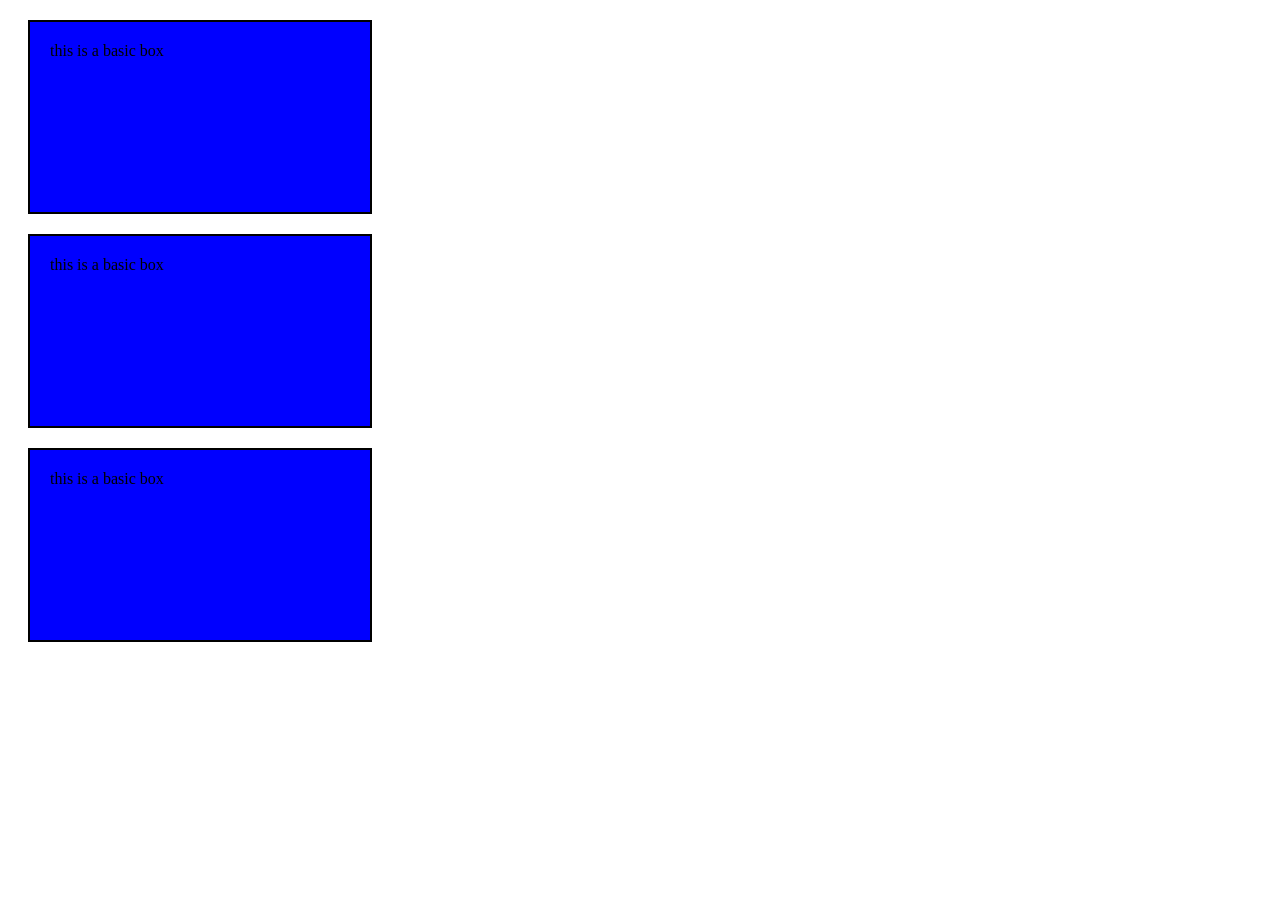
<file: black layout.html>
<html>
<head>
<title>box layout</title>

<style>
.box-container{
display:block;
width:300px;
height:150px;
background-color:blue;
border:2px solid black;
padding:20px;
margin:20px;
}
</style>
</head>
<body>

<div class="box-container">this is a basic box</div>
<div class="box-container">this is a basic box</div>
<div class="box-container">this is a basic box</div>
</body>
</html>
</file>
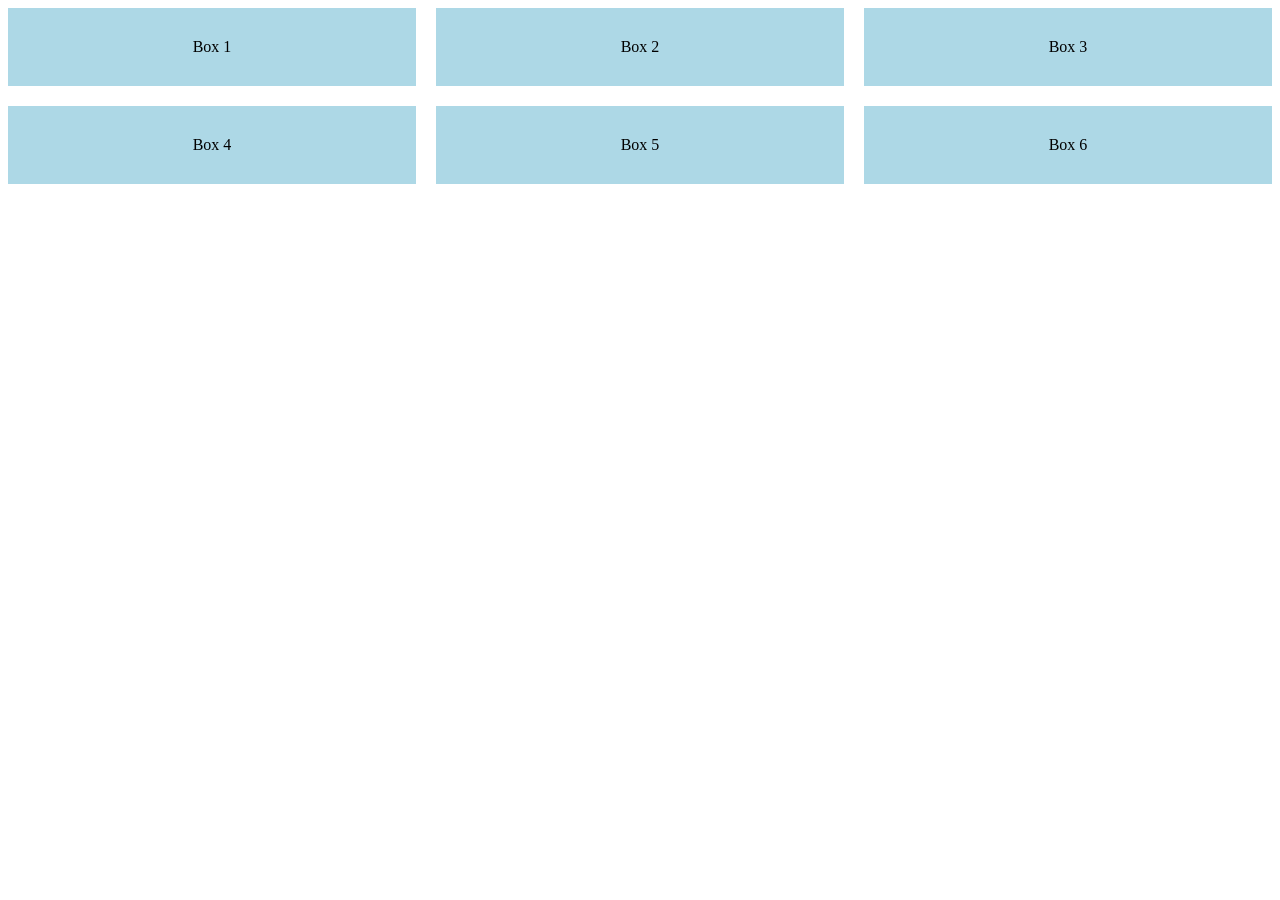
<file: flex column.html>
<!DOCTYPE html>
<html>
<head>
    <style>
        .container {
            display: grid;
            grid-template-columns: 1fr 1fr 1fr;
            gap: 20px;
        }

        .box {
            background-color: lightblue;
            padding: 30px;
            text-align: center;
        }
    </style>
</head>

<body>

    <div class="container">
        <div class="box">Box 1</div>
        <div class="box">Box 2</div>
        <div class="box">Box 3</div>
        <div class="box">Box 4</div>
        <div class="box">Box 5</div>
        <div class="box">Box 6</div>
    </div>

</body>
</html>
</file>
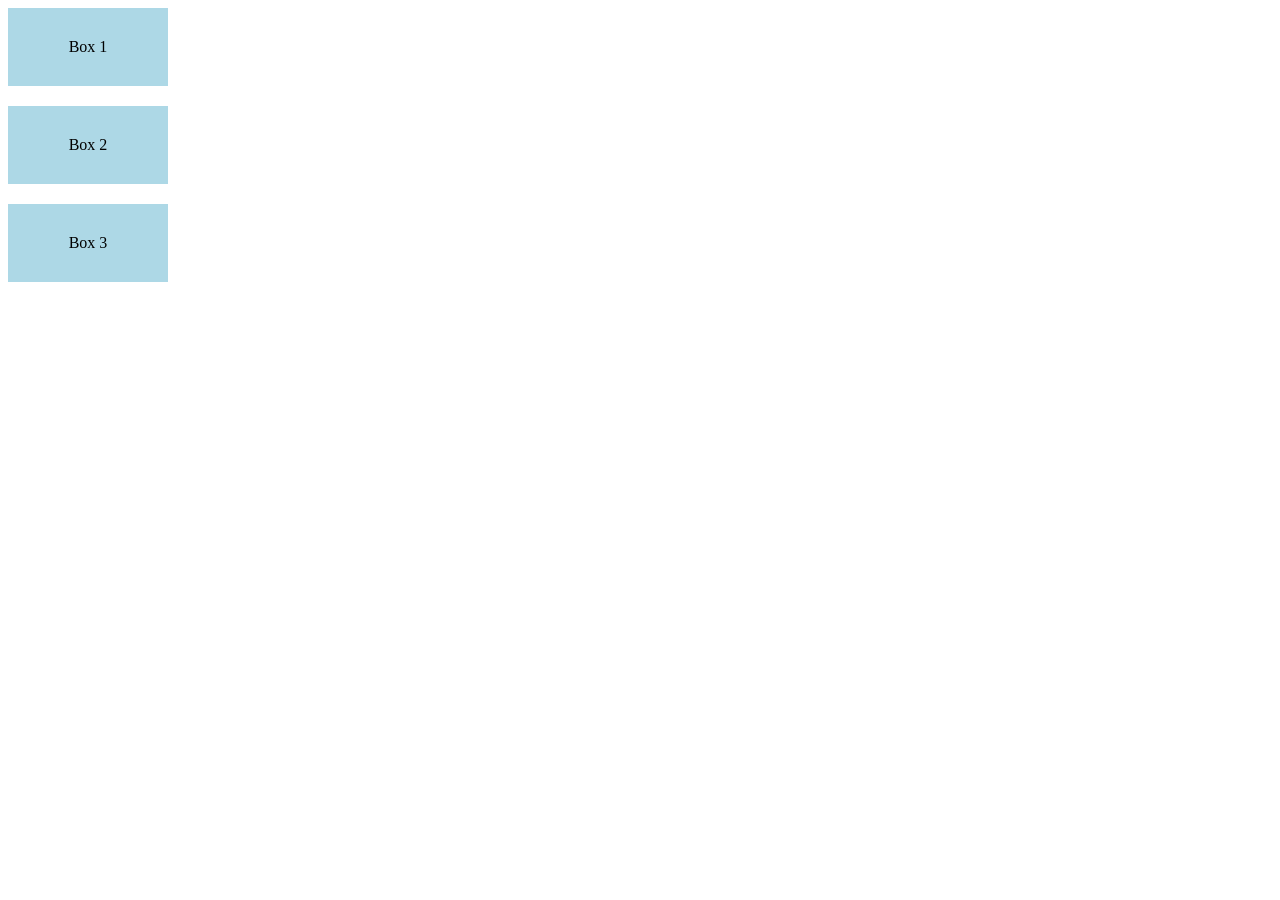
<file: flex row.html>
<!DOCTYPE html>
<html>
<head>
    <style>
        .container {
            display: flex;
            flex-direction: column;
            gap: 20px;
        }

        .box {
            width: 100px;
            padding: 30px;
            background-color: lightblue;
            text-align: center;
        }
    </style>
</head>
<body>

    <div class="container">
        <div class="box">Box 1</div>
        <div class="box">Box 2</div>
        <div class="box">Box 3</div>
    </div>

</body>
</html>
</file>
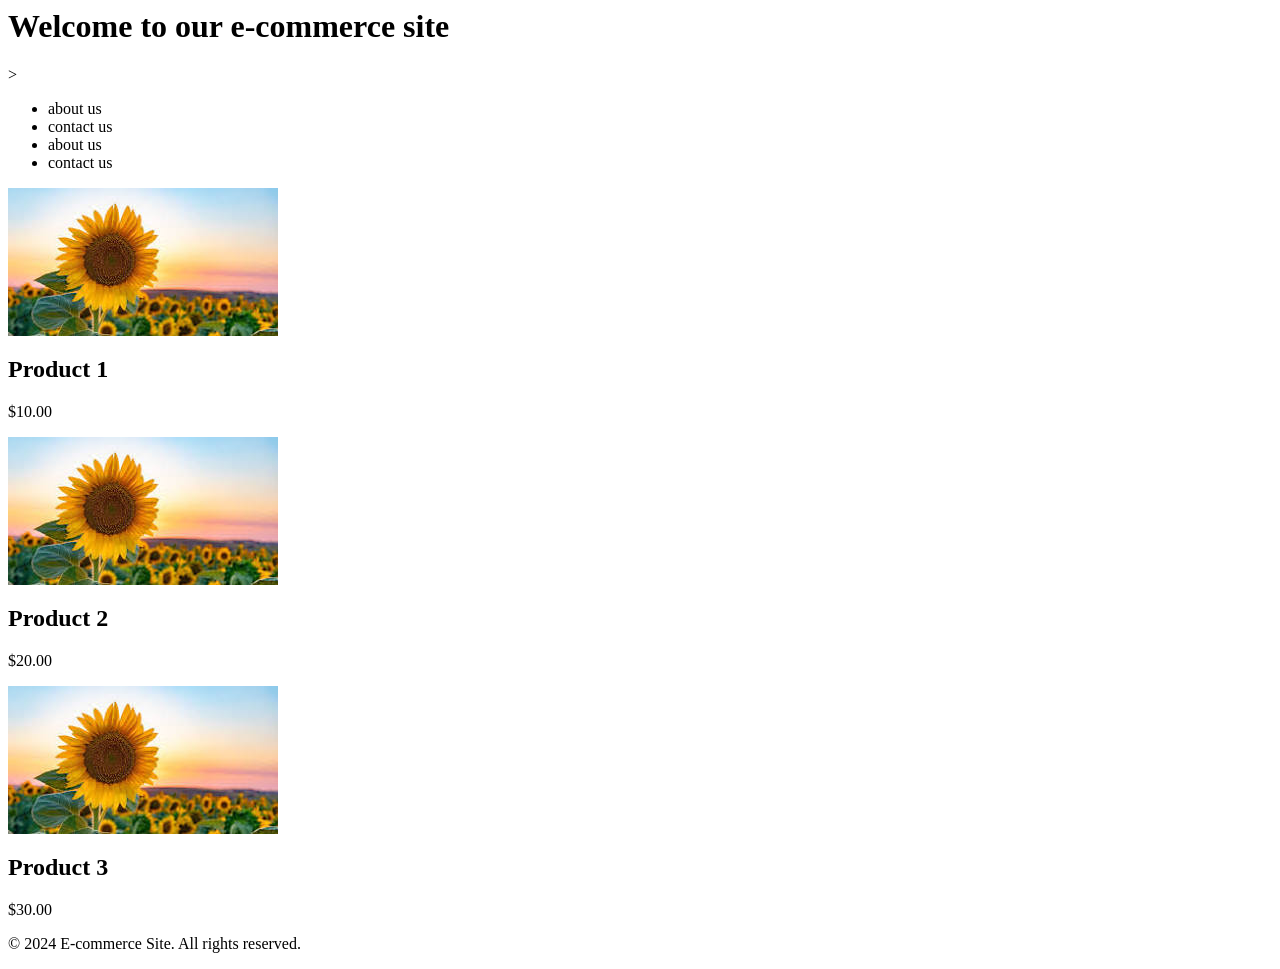
<file: number method.html>
<html lang="en">
<head>
    <meta charset="UTF-8">
    <meta http-equiv="X-UA-Compatible" content="IE=edge">
    <meta name="viewport" content="width=device-width, initial-scale=1.0">
    <title>e-commerce</title>
    </head>
    <body>
      <div class="container">
          <div class="header">
                <h1>Welcome to our e-commerce site</h1>
          </div>
            <div class="slide bar">>
                <ul>
                    <li>about us</li>
                    <li>contact us</li>
                    <li>about us</li>
                    <li>contact us</li>
                </ul>
            </div>  
            <div class="main">
                <div class="product">
                    <img src="sunflower.jpg" alt="product1">
                    <h2>Product 1</h2>
                    <p>$10.00</p>
                </div>
         <div class="product">
                    <img src="sunflower.jpg" alt="product2">
                    <h2>Product 2</h2>
                    <p>$20.00</p>
                </div>
                <div class="product">
                    <img src="sunflower.jpg" alt="product3">
                    <h2>Product 3</h2>
                    <p>$30.00</p>
                </div>
            </div>
            <div class="footer">
                <p>&copy; 2024 E-commerce Site. All rights reserved.</p>
            </div>
    </body>
</html>
</file>
